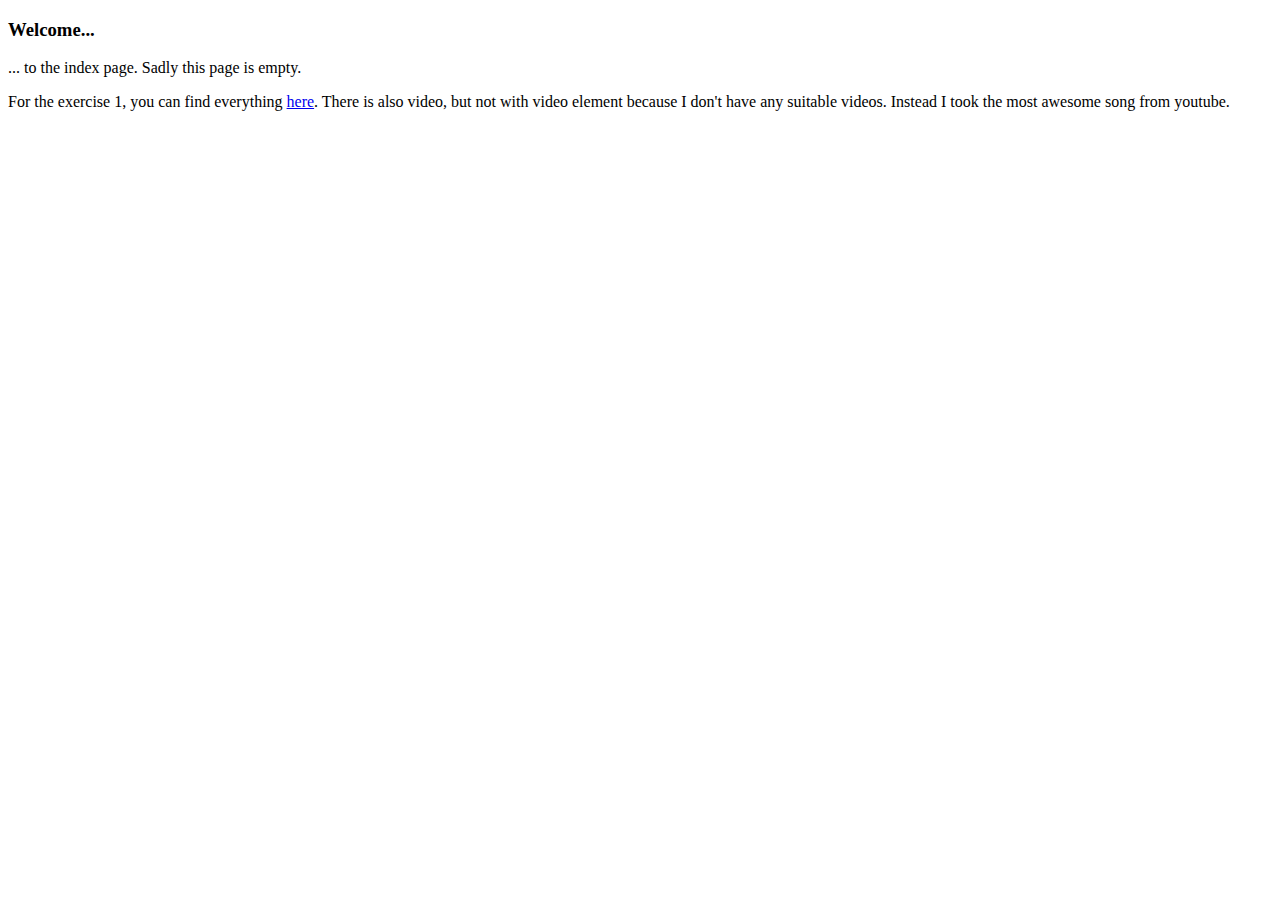
<file: index.html>
<!DOCTYPE html>
<html lang="en">
<head>
  <meta charset="utf-8">
  <title>Index</title>
</head>
<body>

  <h3>Welcome...</h3>
  <p>... to the index page. Sadly this page is empty.</p>

  <p>For the exercise 1, you can find everything <a href="exercise4.html">here</a>. There is also video, but not with video element because I don't have any suitable videos. Instead I took the most awesome song from youtube.</p>

</body>
</html>
</file>
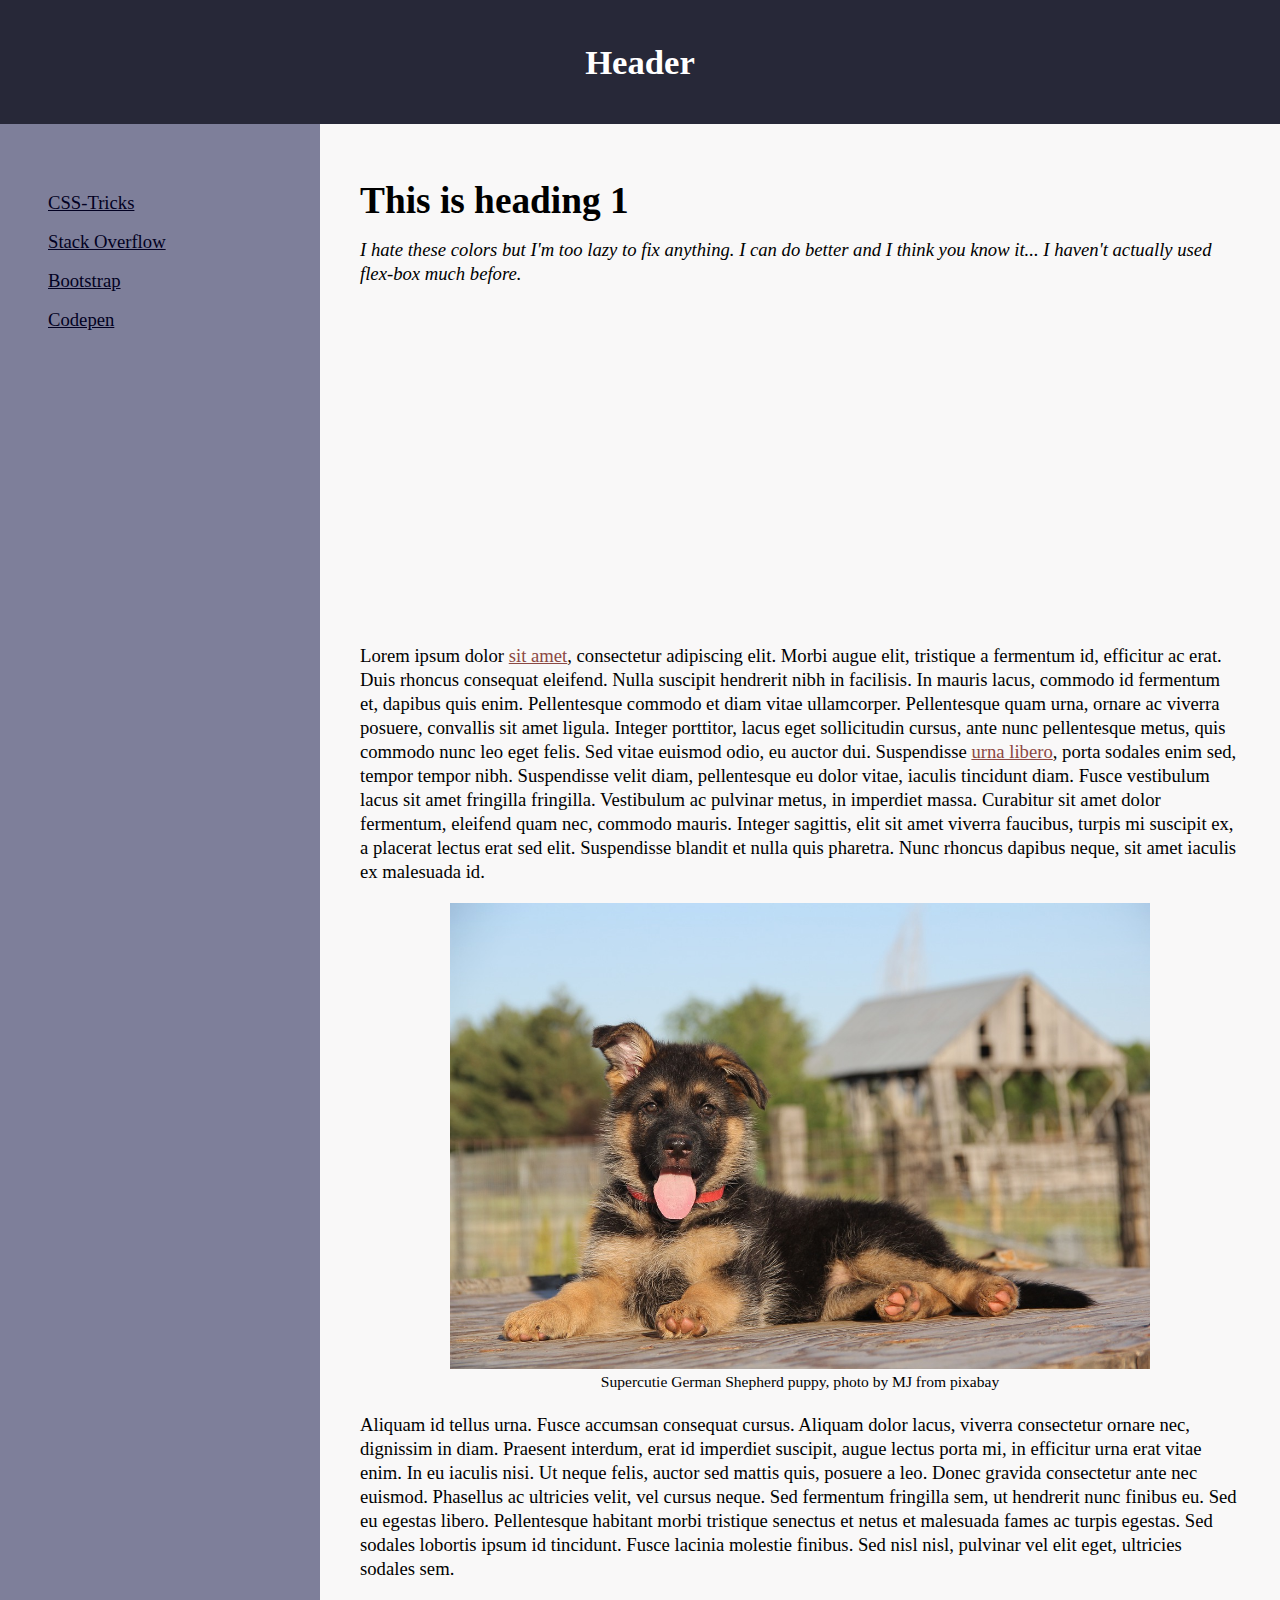
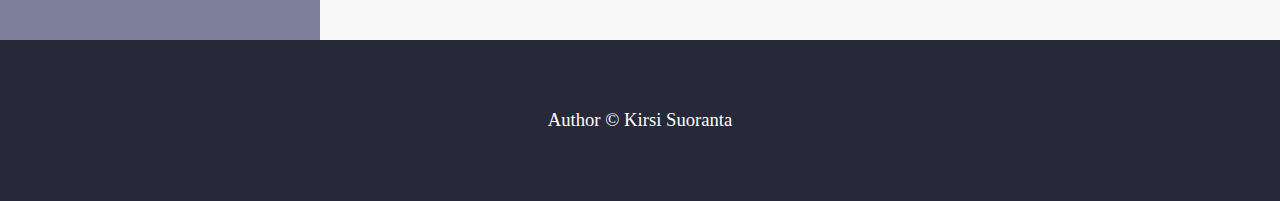
<file: exercise4.html>
<!DOCTYPE html>
<html lang="en">
  <head>
    <title>My billionth HTML page</title>

    <meta charset="utf-8">

    <link rel="stylesheet" href="styles4.css">
    <meta name="viewport" content="width=device-width, initial-scale=1, shrink-to-fit=no">
  </head>

  <body>
    <div class="container">
      <div class="header">
        <header>Header</header>
      </div>

      <div class="container-fluid">
        <div class="sidebar">

          <ul class="nav">
            <li class="nav-item"><a href="https://css-tricks.com/">CSS-Tricks</a></li>
            <li class="nav-item"><a href="http://stackoverflow.com/">Stack Overflow</a></li>
            <li class="nav-item"><a href="https://getbootstrap.com/">Bootstrap</a></li>
            <li class="nav-item"><a href="https://codepen.io/">Codepen</a></li>
          </ul>

        </div>

        <div class="main">
          <article>
          <h1>This is heading 1</h1>
            <p><em>I hate these colors but I'm too lazy to fix anything. I can do better and I think you know it... I haven't actually used flex-box much before.</em></p>

            <p class="text-center"><iframe width="560" height="315" src="https://www.youtube.com/embed/dQw4w9WgXcQ" frameborder="0" allow="accelerometer; autoplay; encrypted-media; gyroscope; picture-in-picture" allowfullscreen></iframe></p>
            <p>Lorem ipsum dolor <a href="#">sit amet</a>, consectetur adipiscing elit. Morbi augue elit, tristique a fermentum id, efficitur ac erat. Duis rhoncus consequat eleifend. Nulla suscipit hendrerit nibh in facilisis. In mauris lacus, commodo id fermentum et, dapibus quis enim. Pellentesque commodo et diam vitae ullamcorper. Pellentesque quam urna, ornare ac viverra posuere, convallis sit amet ligula. Integer porttitor, lacus eget sollicitudin cursus, ante nunc pellentesque metus, quis commodo nunc leo eget felis. Sed vitae euismod odio, eu auctor dui. Suspendisse <a href="#">urna libero</a>, porta sodales enim sed, tempor tempor nibh. Suspendisse velit diam, pellentesque eu dolor vitae, iaculis tincidunt diam. Fusce vestibulum lacus sit amet fringilla fringilla. Vestibulum ac pulvinar metus, in imperdiet massa. Curabitur sit amet dolor fermentum, eleifend quam nec, commodo mauris. Integer sagittis, elit sit amet viverra faucibus, turpis mi suscipit ex, a placerat lectus erat sed elit. Suspendisse blandit et nulla quis pharetra. Nunc rhoncus dapibus neque, sit amet iaculis ex malesuada id.</p>

            <figure>
              <img src="gsdpuppy.jpg" width="700px" class="img center" alt="Supercutie German Shepherd puppy">
              <figcaption class="text-center"><small>Supercutie German Shepherd puppy, photo by MJ from pixabay</small></figcaption>
            </figure>

            <p>Aliquam id tellus urna. Fusce accumsan consequat cursus. Aliquam dolor lacus, viverra consectetur ornare nec, dignissim in diam. Praesent interdum, erat id imperdiet suscipit, augue lectus porta mi, in efficitur urna erat vitae enim. In eu iaculis nisi. Ut neque felis, auctor sed mattis quis, posuere a leo. Donec gravida consectetur ante nec euismod. Phasellus ac ultricies velit, vel cursus neque. Sed fermentum fringilla sem, ut hendrerit nunc finibus eu. Sed eu egestas libero. Pellentesque habitant morbi tristique senectus et netus et malesuada fames ac turpis egestas. Sed sodales lobortis ipsum id tincidunt. Fusce lacinia molestie finibus. Sed nisl nisl, pulvinar vel elit eget, ultricies sodales sem.</p>
          </article>
        </div>
      </div>
      <footer><p>Author &copy; Kirsi Suoranta</p></footer>
    </div>
  </body>
</html>
</file>
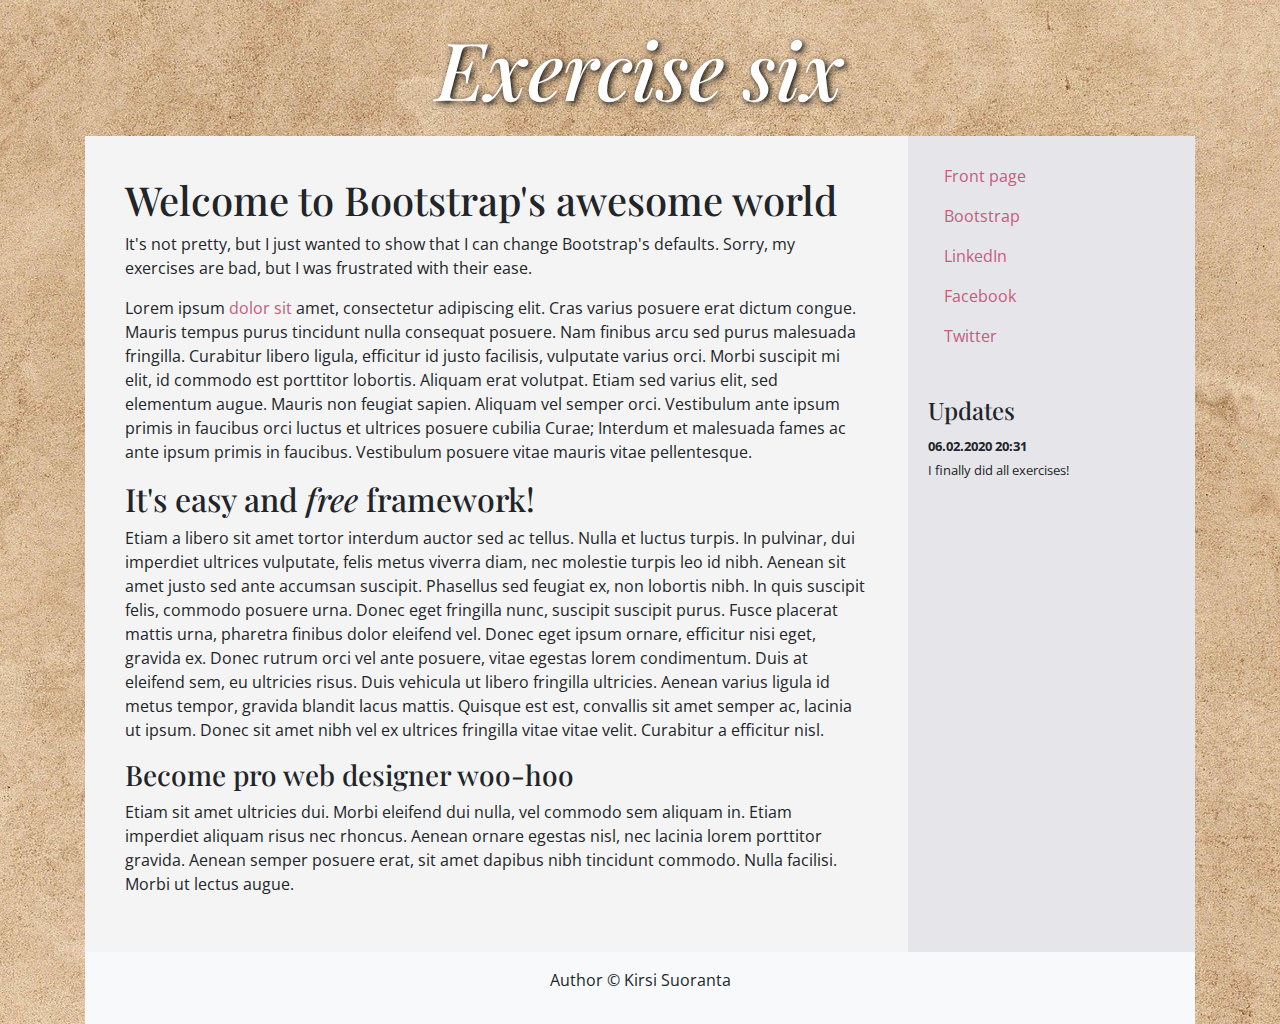
<file: exercise6.html>
<!DOCTYPE html>
<html lang="en">
<head>

  <meta charset="utf-8">
  <meta name="viewport" content="width=device-width, initial-scale=1, shrink-to-fit=no">
  <meta name="author" content="Kirsi Suoranta with Bootstrap">
  <title>My billionth Bootstrap page</title>

  <link rel="stylesheet" href="https://stackpath.bootstrapcdn.com/bootstrap/4.4.1/css/bootstrap.min.css" integrity="sha384-Vkoo8x4CGsO3+Hhxv8T/Q5PaXtkKtu6ug5TOeNV6gBiFeWPGFN9MuhOf23Q9Ifjh" crossorigin="anonymous">
  <link href="https://fonts.googleapis.com/css?family=Open+Sans|Playfair+Display:400,400i&display=swap" rel="stylesheet">
  <link rel="stylesheet" href="styles.css">


</head>
<body>

  <div class="container">

    <header><h1>Exercise six</h1></header>

    <div class="custom">
      <div class="d-flex">

        <div class="maintext">
          <h1>Welcome to Bootstrap's awesome world</h1>
          <p>It's not pretty, but I just wanted to show that I can change Bootstrap's defaults. Sorry, my exercises are bad, but I was frustrated with their ease.</p>
          <p>Lorem ipsum <a href="#">dolor sit</a> amet, consectetur adipiscing elit. Cras varius posuere erat dictum congue. Mauris tempus purus tincidunt nulla consequat posuere. Nam finibus arcu sed purus malesuada fringilla. Curabitur libero ligula, efficitur id justo facilisis, vulputate varius orci. Morbi suscipit mi elit, id commodo est porttitor lobortis. Aliquam erat volutpat. Etiam sed varius elit, sed elementum augue. Mauris non feugiat sapien. Aliquam vel semper orci. Vestibulum ante ipsum primis in faucibus orci luctus et ultrices posuere cubilia Curae; Interdum et malesuada fames ac ante ipsum primis in faucibus. Vestibulum posuere vitae mauris vitae pellentesque.</p>
          <h2>It's easy and <em>free</em> framework!</h2>
          <p>Etiam a libero sit amet tortor interdum auctor sed ac tellus. Nulla et luctus turpis. In pulvinar, dui imperdiet ultrices vulputate, felis metus viverra diam, nec molestie turpis leo id nibh. Aenean sit amet justo sed ante accumsan suscipit. Phasellus sed feugiat ex, non lobortis nibh. In quis suscipit felis, commodo posuere urna. Donec eget fringilla nunc, suscipit suscipit purus. Fusce placerat mattis urna, pharetra finibus dolor eleifend vel. Donec eget ipsum ornare, efficitur nisi eget, gravida ex. Donec rutrum orci vel ante posuere, vitae egestas lorem condimentum. Duis at eleifend sem, eu ultricies risus. Duis vehicula ut libero fringilla ultricies. Aenean varius ligula id metus tempor, gravida blandit lacus mattis. Quisque est est, convallis sit amet semper ac, lacinia ut ipsum. Donec sit amet nibh vel ex ultrices fringilla vitae vitae velit. Curabitur a efficitur nisl.</p>
          <h3>Become pro web designer woo-hoo</h3>
          <p>Etiam sit amet ultricies dui. Morbi eleifend dui nulla, vel commodo sem aliquam in. Etiam imperdiet aliquam risus nec rhoncus. Aenean ornare egestas nisl, nec lacinia lorem porttitor gravida. Aenean semper posuere erat, sit amet dapibus nibh tincidunt commodo. Nulla facilisi. Morbi ut lectus augue.</p>

        </div>


        <div class="custom-nav">
          <ul class="nav flex-column">
            <li class="nav-item"><a class="nav-link" href="exercise6.html">Front page</a></li>
            <li class="nav-item"><a class="nav-link" href="http://getbootstrap.com">Bootstrap</a></li>
            <li class="nav-item"><a class="nav-link" href="http://linkedin.com">LinkedIn</a></li>
            <li class="nav-item"><a class="nav-link" href="http://facebook.com">Facebook</a></li>
            <li class="nav-item"><a class="nav-link" href="http://twitter.com">Twitter</a></li>
          </ul>

          <h4>Updates</h4>
          <p><small><strong>06.02.2020 20:31</strong><br>I finally did all exercises!</small></p>
        </div>

      </div>
    </div>

    <footer class="footer mt-auto py-3 bg-light">
      <div class="container">
        <p class="text-center">Author &copy; Kirsi Suoranta</p>
      </div>
    </footer>

  </div>

  <script src="https://code.jquery.com/jquery-3.4.1.slim.min.js" integrity="sha384-J6qa4849blE2+poT4WnyKhv5vZF5SrPo0iEjwBvKU7imGFAV0wwj1yYfoRSJoZ+n" crossorigin="anonymous"></script>
  <script src="https://cdn.jsdelivr.net/npm/popper.js@1.16.0/dist/umd/popper.min.js" integrity="sha384-Q6E9RHvbIyZFJoft+2mJbHaEWldlvI9IOYy5n3zV9zzTtmI3UksdQRVvoxMfooAo" crossorigin="anonymous"></script>
  <script src="https://stackpath.bootstrapcdn.com/bootstrap/4.4.1/js/bootstrap.min.js" integrity="sha384-wfSDF2E50Y2D1uUdj0O3uMBJnjuUD4Ih7YwaYd1iqfktj0Uod8GCExl3Og8ifwB6" crossorigin="anonymous"></script>

</body>
</html>
</file>
<file: styles4.css>
a:link, a:visited {
  color: #8C4843;
}

a:hover, a:active {
  color: #746D75;
}

body, html {
  width: 100%;
  height: 100%;
  margin: 0;
  padding: 0;
  font-size: 14pt;
  line-height: 18pt;
}

a:hover {
  transition: .4s;
}

.container {
  display: flex;
  flex-direction: column;
  align-items: stretch;
  width: 100%;
  flex-shrink: 0;
}

.container-fluid {
  display: inline-flex;
}

.header {
  width: 100%;
  background-color: #272838;
  margin: 0 auto;
  flex: 1 100%;
}

header {
  padding: 50px;
  font-size: 26pt;
  text-align: center;
  color: white;
  font-weight: bold;
}

.sidebar {
  background-color: #7E7F9A;
  flex: 1;
}

.nav {
  padding-top: 15%;
  padding-left: 15%;
}

.nav-item {
  list-style-type: none;
  padding-bottom: 15px;
}

.nav-item a:link, .nav-item a:visited {
  color: #020122;
}

.nav-item a:hover, .nav-item a:active {
  color: #F2F3AE;
}

.main {
  background-color: #F9F8F8;
  flex: 3;
}

article {
  padding: 40px;
}

footer {
  width: 100%;
  background-color: #272838;
  flex: 1 100%;
}

footer p {
  padding: 50px;
  color: white;
  text-align: center;
}

.center {
  display: block;
  margin-left: auto;
  margin-right: auto;
}

.img {
  height: auto;
  max-width: 100%;
}

.text-center {
  text-align: center;
}
</file>
<file: styles.css>
body {
  background-color: #EDE6F2;
  background: url('background.jpg') center center no-repeat fixed;
  margin-top: 10px;
  font-family: 'Open Sans', sans-serif;
}

h1, h2, h3, h4, h5, h6 {
  font-family: 'Playfair Display', serif;
}

a:link, a:visited {
  color: #C65B7C;
}

a:hover, a:active {
  color: #5B3758;
}

header {
  margin: 20px auto 20px auto;
  text-align: center;
}

header h1 {
  font-family: 'Playfair Display', serif;
  font-size: 60pt;
  font-style: italic;
  color: #fff;
  text-shadow: 2px 2px 6px #000;
}

.custom {
  display: flex;
  flex-direction: column;
}

.maintext {
  padding: 40px;
  background-color: #f4f4f4;
  flex: 3;
}

.custom-nav {
  background-color: #E6E6EA;
  padding: 20px;
  flex: 1;
}

.custom-nav ul {
  margin-bottom: 40px;
}

li .nav-item {
  display: block;
}

.custom-nav a:hover {
  background-color: #f4f4f4;
  transition: .2s;
}

@media screen and (max-width: 700px) {
  .custom, .custom-nav {
    flex-direction: column;
  }
}
</file>
